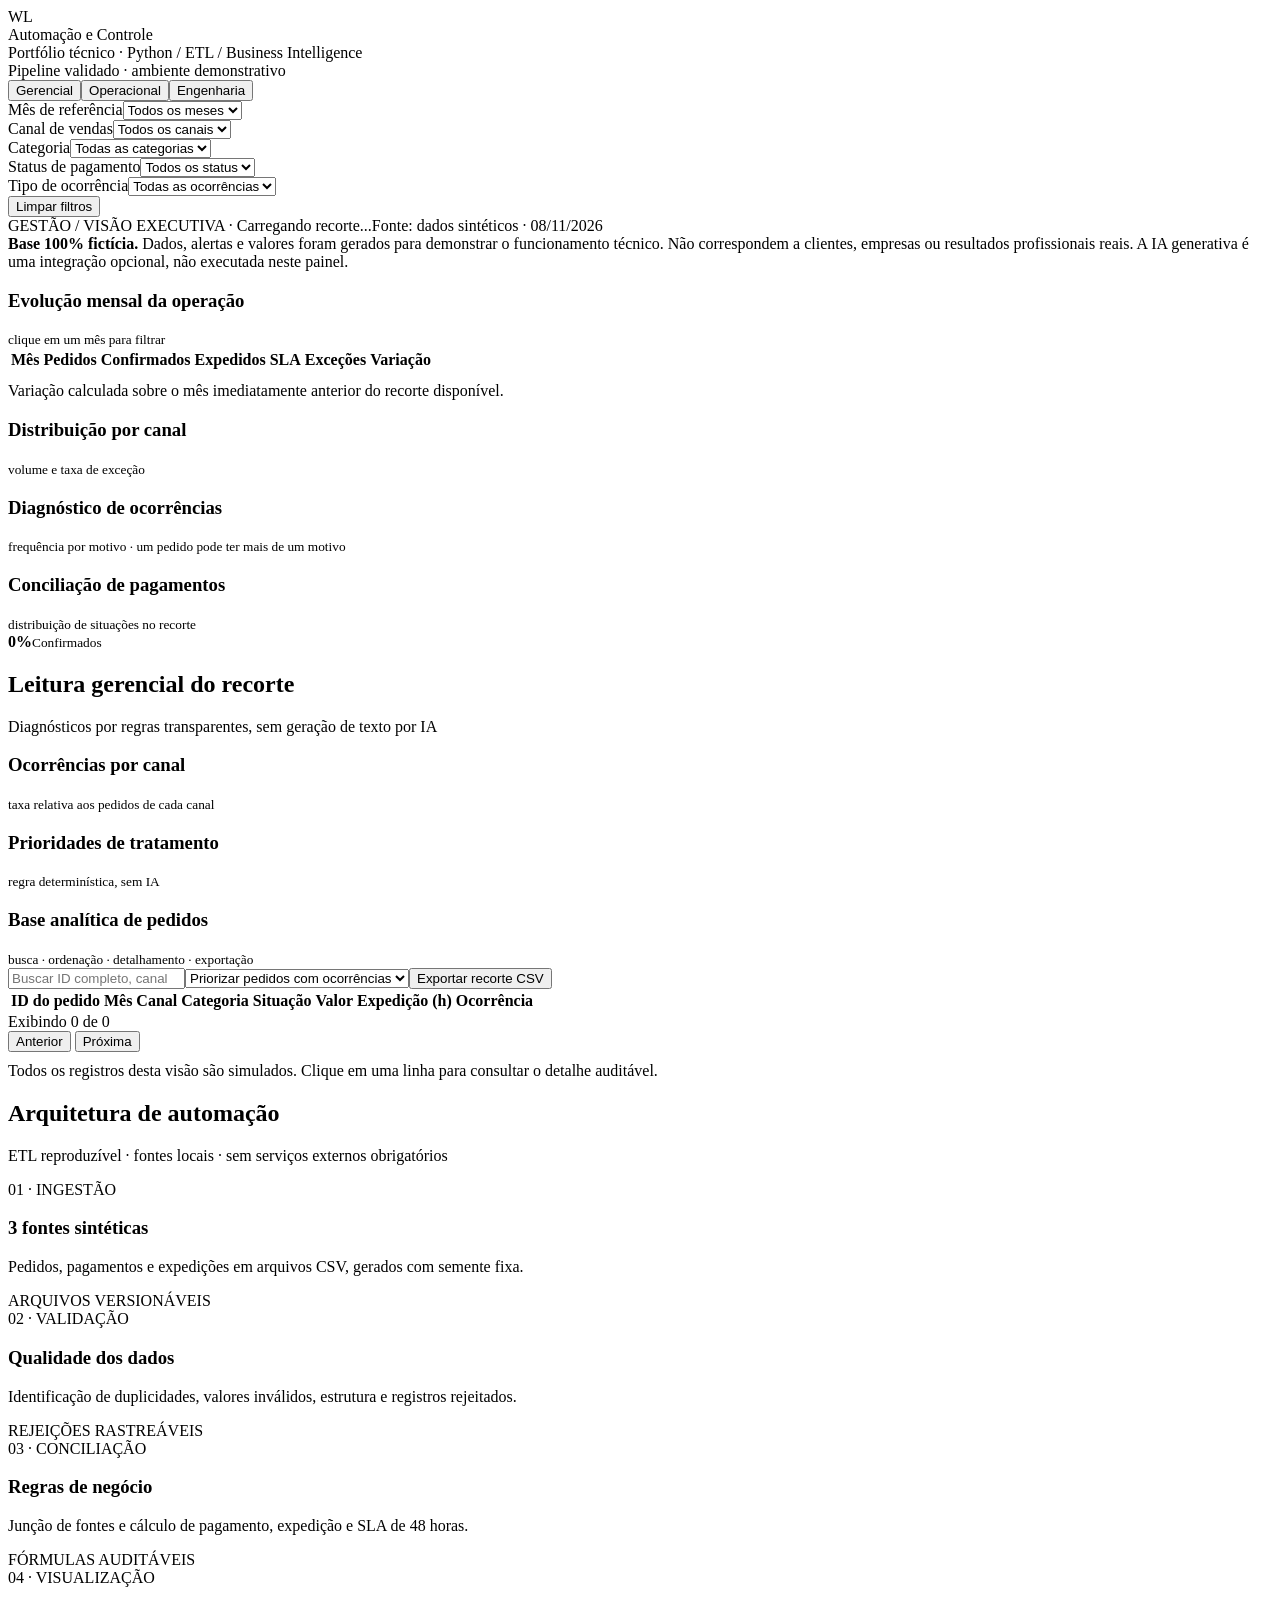
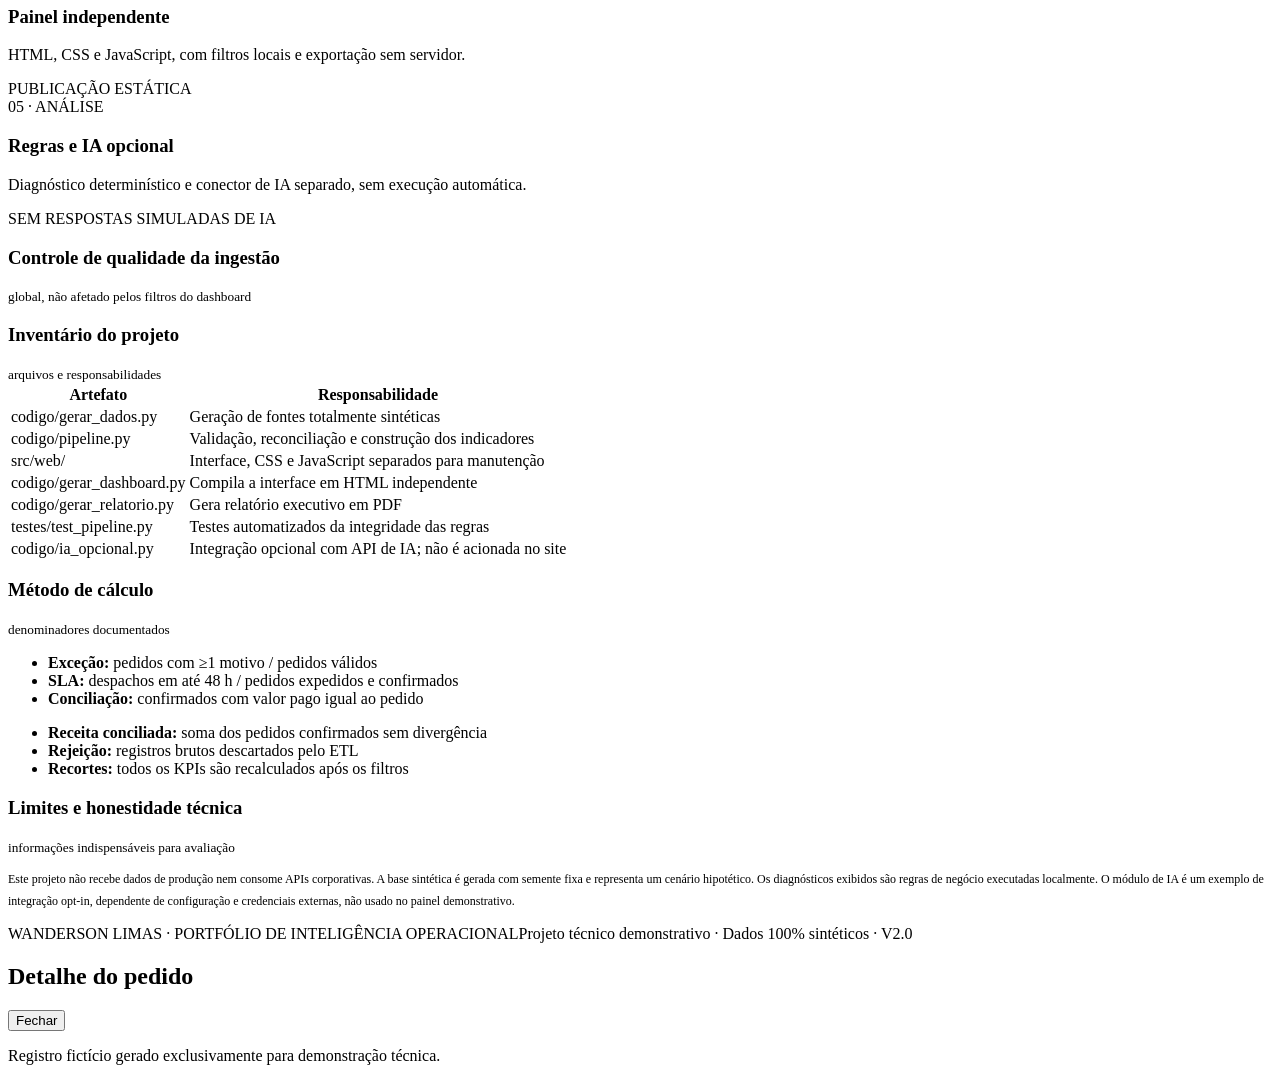
<file: src/web/templates/dashboard.html>
<!doctype html><html lang="pt-BR"><head><meta charset="utf-8"><meta name="viewport" content="width=device-width,initial-scale=1"><meta name="color-scheme" content="light"><title>Automação e Controle | Portfólio Técnico</title><style>__INLINE_CSS__</style></head><body>
<header class="topbar"><div class="brandblock"><div class="mark" aria-hidden="true">WL</div><div class="vline"></div><div><div class="app-title">Automação e Controle</div><div class="app-sub">Portfólio técnico · Python / ETL / Business Intelligence</div></div></div><div class="righthead"><span class="headstatus"><i></i>Pipeline validado · ambiente demonstrativo</span><div class="tabs" role="tablist" aria-label="Visões do dashboard"><button type="button" class="active" data-tab="gerencial" role="tab" aria-selected="true">Gerencial</button><button type="button" data-tab="operacional" role="tab" aria-selected="false">Operacional</button><button type="button" data-tab="engenharia" role="tab" aria-selected="false">Engenharia</button></div></div></header>
<div class="filterbar"><div class="filter-inner"><div class="field"><label for="fMonth">Mês de referência</label><select id="fMonth"><option value="all">Todos os meses</option></select></div><div class="field"><label for="fChannel">Canal de vendas</label><select id="fChannel"><option value="all">Todos os canais</option></select></div><div class="field"><label for="fCategory">Categoria</label><select id="fCategory"><option value="all">Todas as categorias</option></select></div><div class="field"><label for="fStatus">Status de pagamento</label><select id="fStatus"><option value="all">Todos os status</option></select></div><div class="field"><label for="fReason">Tipo de ocorrência</label><select id="fReason"><option value="all">Todas as ocorrências</option></select></div><button type="button" class="reset" id="clearFilters">Limpar filtros</button></div></div>
<main class="wrap"><div class="subnote"><span><span class="eyebrow" id="viewLabel">GESTÃO / VISÃO EXECUTIVA</span> · <span id="recorte">Carregando recorte...</span></span><span class="right">Fonte: dados sintéticos · 08/11/2026</span></div>
<div class="view active" id="view-gerencial" role="tabpanel"><div class="surface kpi-surface"><div class="kpis" id="kpis"></div></div><div class="disclosure"><strong>Base 100% fictícia.</strong> Dados, alertas e valores foram gerados para demonstrar o funcionamento técnico. Não correspondem a clientes, empresas ou resultados profissionais reais. A IA generativa é uma integração opcional, não executada neste painel.</div>
<div class="two section"><section class="surface panel"><div class="panelhead"><h3>Evolução mensal da operação</h3><small>clique em um mês para filtrar</small></div><div class="tablewrap"><table class="data-table" id="monthTable"><thead><tr><th>Mês</th><th class="num">Pedidos</th><th class="num">Confirmados</th><th class="num">Expedidos</th><th class="num">SLA</th><th class="num">Exceções</th><th class="num">Variação</th></tr></thead><tbody id="monthBody"></tbody></table></div><div class="caption" style="margin-top:10px">Variação calculada sobre o mês imediatamente anterior do recorte disponível.</div></section><section class="surface panel"><div class="panelhead"><h3>Distribuição por canal</h3><small>volume e taxa de exceção</small></div><div id="channels"></div></section></div>
<div class="two even section"><section class="surface panel"><div class="panelhead"><h3>Diagnóstico de ocorrências</h3><small>frequência por motivo · um pedido pode ter mais de um motivo</small></div><div id="reasons"></div></section><section class="surface panel"><div class="panelhead"><h3>Conciliação de pagamentos</h3><small>distribuição de situações no recorte</small></div><div class="ring-wrap"><div class="ring" id="paymentRing"><div class="ring-txt"><b id="paymentPct">0%</b><small>Confirmados</small></div></div><div class="break-list" id="payments"></div></div><div class="micro-grid" id="paymentMini"></div></section></div>
<section class="section"><div class="split-title"><h2>Leitura gerencial do recorte</h2><p>Diagnósticos por regras transparentes, sem geração de texto por IA</p></div><div class="findings" id="findings"></div></section></div>
<div class="view" id="view-operacional" role="tabpanel"><div class="surface kpi-surface"><div class="kpis" id="opKpis"></div></div><div class="two even section"><section class="surface panel"><div class="panelhead"><h3>Ocorrências por canal</h3><small>taxa relativa aos pedidos de cada canal</small></div><div id="opChannels"></div></section><section class="surface panel"><div class="panelhead"><h3>Prioridades de tratamento</h3><small>regra determinística, sem IA</small></div><div id="priorities"></div></section></div>
<section class="surface panel section"><div class="panelhead"><h3>Base analítica de pedidos</h3><small>busca · ordenação · detalhamento · exportação</small></div><div class="data-controls"><input id="opSearch" type="search" placeholder="Buscar ID completo, canal, categoria ou motivo" aria-label="Buscar pedidos"><select id="opSort" aria-label="Ordenar pedidos"><option value="issues">Priorizar pedidos com ocorrências</option><option value="value">Maior valor do pedido</option><option value="hours">Maior tempo até expedição</option><option value="id">ID crescente</option></select><button class="btn" type="button" id="exportCSV">Exportar recorte CSV</button></div><div class="tablewrap"><table class="data-table"><thead><tr><th>ID do pedido</th><th>Mês</th><th>Canal</th><th>Categoria</th><th>Situação</th><th class="num">Valor</th><th class="num">Expedição (h)</th><th>Ocorrência</th></tr></thead><tbody id="opRows"></tbody></table></div><div class="page-controls"><span id="pagerLabel">Exibindo 0 de 0</span><div><button class="btn outline" id="prevPage" type="button">Anterior</button> <button class="btn outline" id="nextPage" type="button">Próxima</button></div></div><div class="caption" style="margin-top:10px">Todos os registros desta visão são simulados. Clique em uma linha para consultar o detalhe auditável.</div></section></div>
<div class="view" id="view-engenharia" role="tabpanel"><div class="split-title"><h2>Arquitetura de automação</h2><p>ETL reproduzível · fontes locais · sem serviços externos obrigatórios</p></div><div class="audit-grid"><article class="stage"><span class="n">01 · INGESTÃO</span><h3>3 fontes sintéticas</h3><p>Pedidos, pagamentos e expedições em arquivos CSV, gerados com semente fixa.</p><div class="status">ARQUIVOS VERSIONÁVEIS</div></article><article class="stage"><span class="n">02 · VALIDAÇÃO</span><h3>Qualidade dos dados</h3><p>Identificação de duplicidades, valores inválidos, estrutura e registros rejeitados.</p><div class="status">REJEIÇÕES RASTREÁVEIS</div></article><article class="stage"><span class="n">03 · CONCILIAÇÃO</span><h3>Regras de negócio</h3><p>Junção de fontes e cálculo de pagamento, expedição e SLA de 48 horas.</p><div class="status">FÓRMULAS AUDITÁVEIS</div></article><article class="stage"><span class="n">04 · VISUALIZAÇÃO</span><h3>Painel independente</h3><p>HTML, CSS e JavaScript, com filtros locais e exportação sem servidor.</p><div class="status">PUBLICAÇÃO ESTÁTICA</div></article><article class="stage"><span class="n">05 · ANÁLISE</span><h3>Regras e IA opcional</h3><p>Diagnóstico determinístico e conector de IA separado, sem execução automática.</p><div class="status">SEM RESPOSTAS SIMULADAS DE IA</div></article></div>
<div class="two even section"><section class="surface panel"><div class="panelhead"><h3>Controle de qualidade da ingestão</h3><small>global, não afetado pelos filtros do dashboard</small></div><div id="quality"></div></section><section class="surface panel"><div class="panelhead"><h3>Inventário do projeto</h3><small>arquivos e responsabilidades</small></div><div class="tablewrap"><table class="data-table source-table"><thead><tr><th>Artefato</th><th>Responsabilidade</th></tr></thead><tbody><tr><td>codigo/gerar_dados.py</td><td>Geração de fontes totalmente sintéticas</td></tr><tr><td>codigo/pipeline.py</td><td>Validação, reconciliação e construção dos indicadores</td></tr><tr><td>src/web/</td><td>Interface, CSS e JavaScript separados para manutenção</td></tr><tr><td>codigo/gerar_dashboard.py</td><td>Compila a interface em HTML independente</td></tr><tr><td>codigo/gerar_relatorio.py</td><td>Gera relatório executivo em PDF</td></tr><tr><td>testes/test_pipeline.py</td><td>Testes automatizados da integridade das regras</td></tr><tr><td>codigo/ia_opcional.py</td><td>Integração opcional com API de IA; não é acionada no site</td></tr></tbody></table></div></section></div><div class="two even section"><section class="surface panel"><div class="panelhead"><h3>Método de cálculo</h3><small>denominadores documentados</small></div><div class="technical"><div><ul><li><b>Exceção:</b> pedidos com ≥1 motivo / pedidos válidos</li><li><b>SLA:</b> despachos em até 48 h / pedidos expedidos e confirmados</li><li><b>Conciliação:</b> confirmados com valor pago igual ao pedido</li></ul></div><div><ul><li><b>Receita conciliada:</b> soma dos pedidos confirmados sem divergência</li><li><b>Rejeição:</b> registros brutos descartados pelo ETL</li><li><b>Recortes:</b> todos os KPIs são recalculados após os filtros</li></ul></div></div></section><section class="surface panel"><div class="panelhead"><h3>Limites e honestidade técnica</h3><small>informações indispensáveis para avaliação</small></div><p class="caption" style="font-size:12px;line-height:1.9">Este projeto não recebe dados de produção nem consome APIs corporativas. A base sintética é gerada com semente fixa e representa um cenário hipotético. Os diagnósticos exibidos são regras de negócio executadas localmente. O módulo de IA é um exemplo de integração opt-in, dependente de configuração e credenciais externas, não usado no painel demonstrativo.</p></section></div></div>
</main><footer class="foot"><span>WANDERSON LIMAS · PORTFÓLIO DE INTELIGÊNCIA OPERACIONAL</span><span>Projeto técnico demonstrativo · Dados 100% sintéticos · V2.0</span></footer>
<div class="modal-layer" id="modalLayer" role="dialog" aria-modal="true" aria-labelledby="modalTitle"><div class="modal"><div class="modal-header"><h2 id="modalTitle">Detalhe do pedido</h2><button type="button" class="btn outline" id="closeModal">Fechar</button></div><dl class="modal-dl" id="modalInfo"></dl><div class="modal-issues" id="modalIssues"></div><div class="watermark">Registro fictício gerado exclusivamente para demonstração técnica.</div></div></div>
<script>const DATA=__EMBEDDED_DATA__;</script><script>__INLINE_JS__</script></body></html>
</file>
